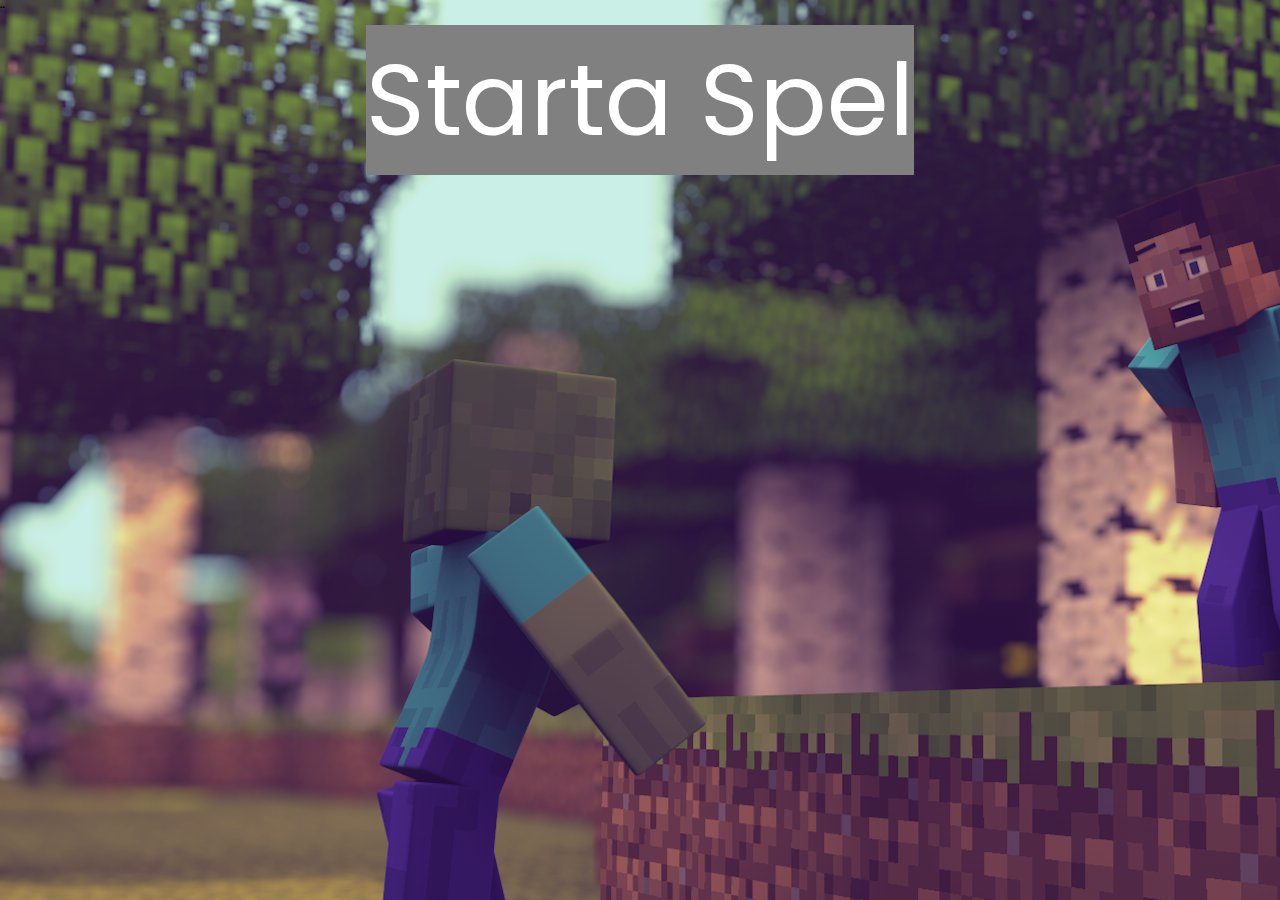
<file: canvas/Zombiespelet/menu.html>
¨<!DOCTYPE html>
<html lang="en">
<head>
    <meta charset="UTF-8">
    <meta http-equiv="X-UA-Compatible" content="IE=edge">
    <meta name="viewport" content="width=device-width, initial-scale=1.0">
    <title>Menu</title>
    <link rel="stylesheet" href="menu.css">
    <link href="https://fonts.googleapis.com/css2?family=Poppins&display=swap" rel="stylesheet">
</head>
<body>
    <div class="navbar">
        <a class="container" href="index.html">Starta Spel</a>
    </div>
</body>
</html>
</file>
<file: canvas/Zombiespelet/menu.css>
*{
    margin: 0px; /* Ändrar standard värdena så inget plötsligt kan hända sedan*/
    padding: 0px;
    border: 0px;
    font-family: 'Poppins';
    overflow-x: hidden; /*Gömmer x-axeln*/
    text-decoration: none;
    font-style: none;
    
}
body{
    background: url("Background.png");
    background-size: auto;
}
.navbar{
    display: flex;/*Flexboxar menyn*/
    align-items:center;
    justify-content: space-around;
    top: 100px;
    width: 100%;
}

.container{
    flex-grow:2%; 
    font-size: 100px;
    color:white;
    background-color: grey; 
}
</file>
